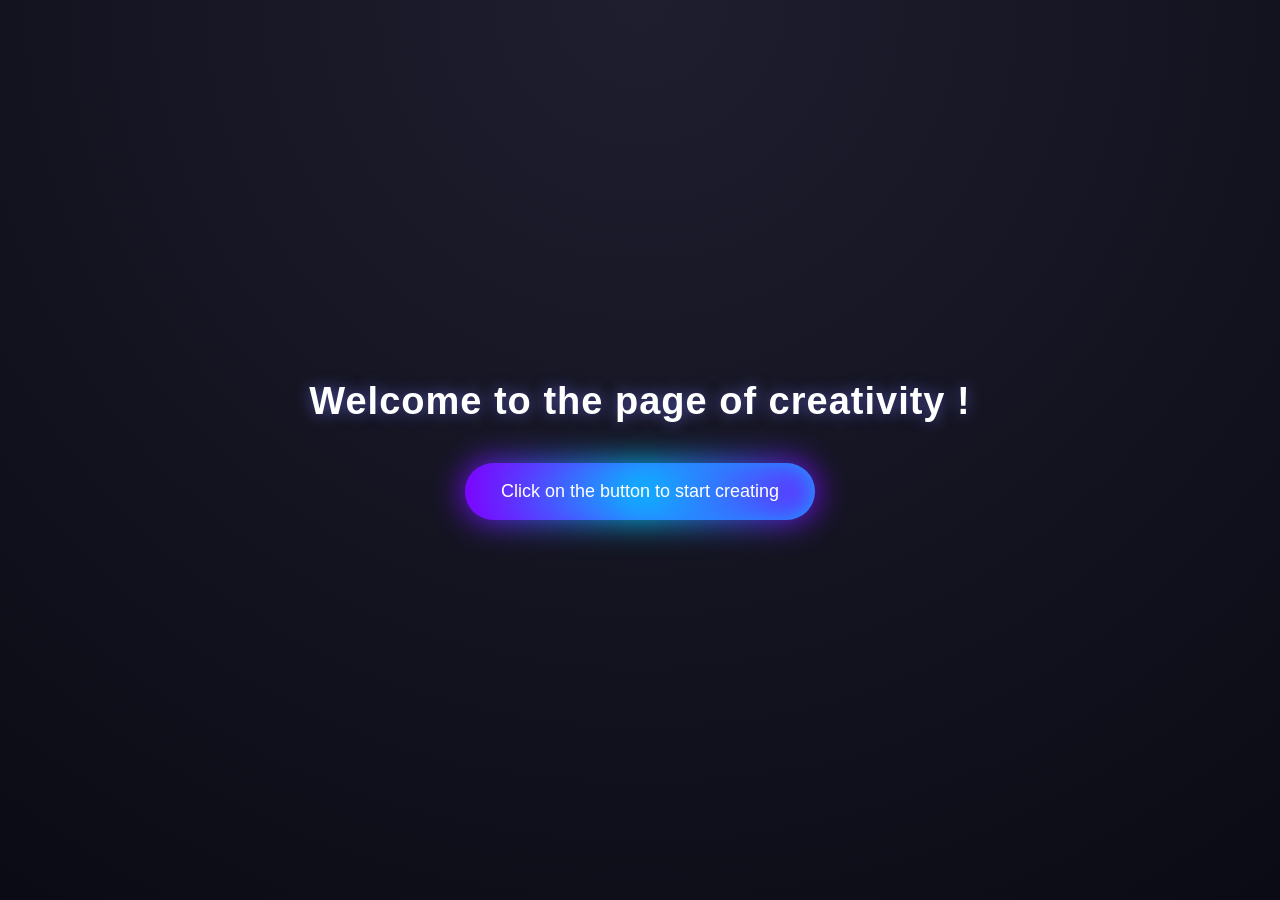
<file: index.html>
<!DOCTYPE html>
<html lang="en">
<head>
    <meta charset="UTF-8">
    <title>Welcome</title>
    <link rel="stylesheet" href="welcome.css">
</head>
<body>

    <div class="container">
        <h1>Welcome to the page of creativity !</h1>

        <a href="paint.html">
            <button class="glow-btn">
                Click on the button to start creating
            </button>
        </a>
    </div>

</body>
</html>
</file>
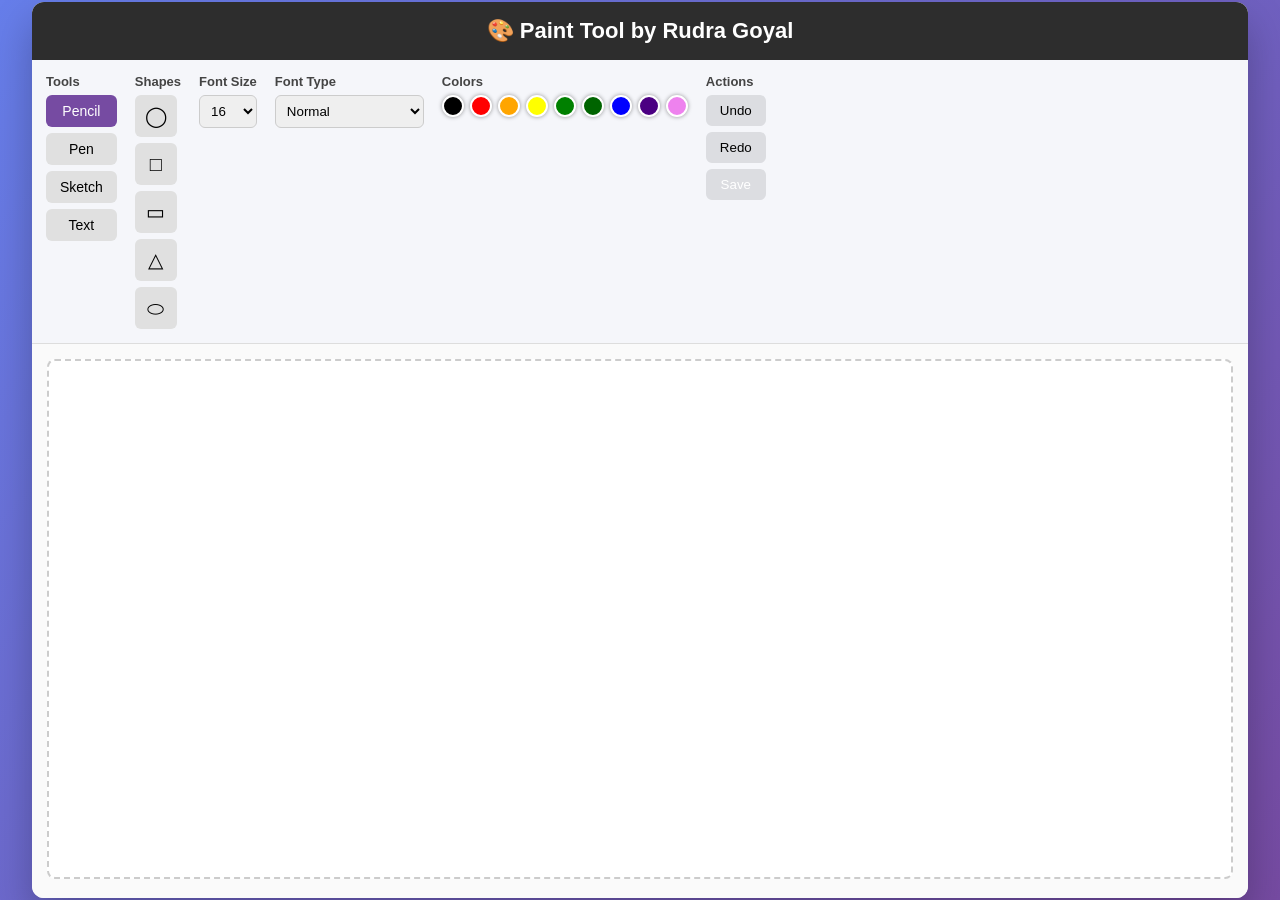
<file: paint.html>
<!DOCTYPE html>
<html lang="en">
<head>
    <meta charset="UTF-8">
    <title>Paint Tool</title>
    <link rel="stylesheet" href="style.css">
</head>
<body>

<div class="app-container">

    <header class="app-header">🎨 Paint Tool by Rudra Goyal</header>

    <div class="toolbar">

        <!-- DRAWING TOOLS -->
        <div class="tool-group">
            <label>Tools</label>
            <button class="tool-btn active" data-tool="pencil">Pencil</button>
            <button class="tool-btn" data-tool="pen">Pen</button>
            <button class="tool-btn" data-tool="sketch">Sketch</button>
            <button class="tool-btn" data-tool="text" id="textTool">Text</button>
        </div>

        <!-- SHAPES -->
        <div class="tool-group">
            <label>Shapes</label>
            <button class="tool-btn shape-btn" data-tool="shape" data-shape="circle">◯</button>
            <button class="tool-btn shape-btn" data-tool="shape" data-shape="square">□</button>
            <button class="tool-btn shape-btn" data-tool="shape" data-shape="rectangle">▭</button>
            <button class="tool-btn shape-btn" data-tool="shape" data-shape="triangle">△</button>
            <button class="tool-btn shape-btn" data-tool="shape" data-shape="oval">⬭</button>
        </div>

        <!-- FONT SIZE -->
        <div class="tool-group">
            <label>Font Size</label>
            <select id="fontSize" class="select-box">
                <option>10</option><option>12</option><option>14</option>
                <option selected>16</option><option>18</option>
                <option>20</option><option>22</option><option>24</option>
            </select>
        </div>

        <!-- FONT TYPE -->
        <div class="tool-group">
            <label>Font Type</label>
            <select id="fontFamily" class="select-box">
                <option value="Arial">Normal</option>
                <option value="Arial">Arial</option>
                <option value="Times New Roman">Times New Roman</option>
                <option value="Tahoma">Tahoma</option>
                <option value="Georgia">Georgia</option>
                <option value="Courier New">Courier New</option>
            </select>
        </div>

        <!-- COLORS -->
        <div class="tool-group">
            <label>Colors</label>
            <div class="color-palette">
                <span class="color black"></span>
                <span class="color red"></span>
                <span class="color orange"></span>
                <span class="color yellow"></span>
                <span class="color green"></span>
                <span class="color darkgreen"></span>
                <span class="color blue"></span>
                <span class="color indigo"></span>
                <span class="color violet"></span>
            </div>
        </div>

        
        <div class="tool-group">
            <label>Actions</label>
            <button id="undoBtn" class="action-btn">Undo</button>
            <button id="redoBtn" class="action-btn">Redo</button>
            <button id="saveBtn" class="action-btn save-btn">Save</button>
        </div>

    </div>

    <div class="canvas-container">
        <canvas id="paintCanvas"></canvas>
    </div>

</div>

<script src="script.js"></script>
</body>
</html>
</file>
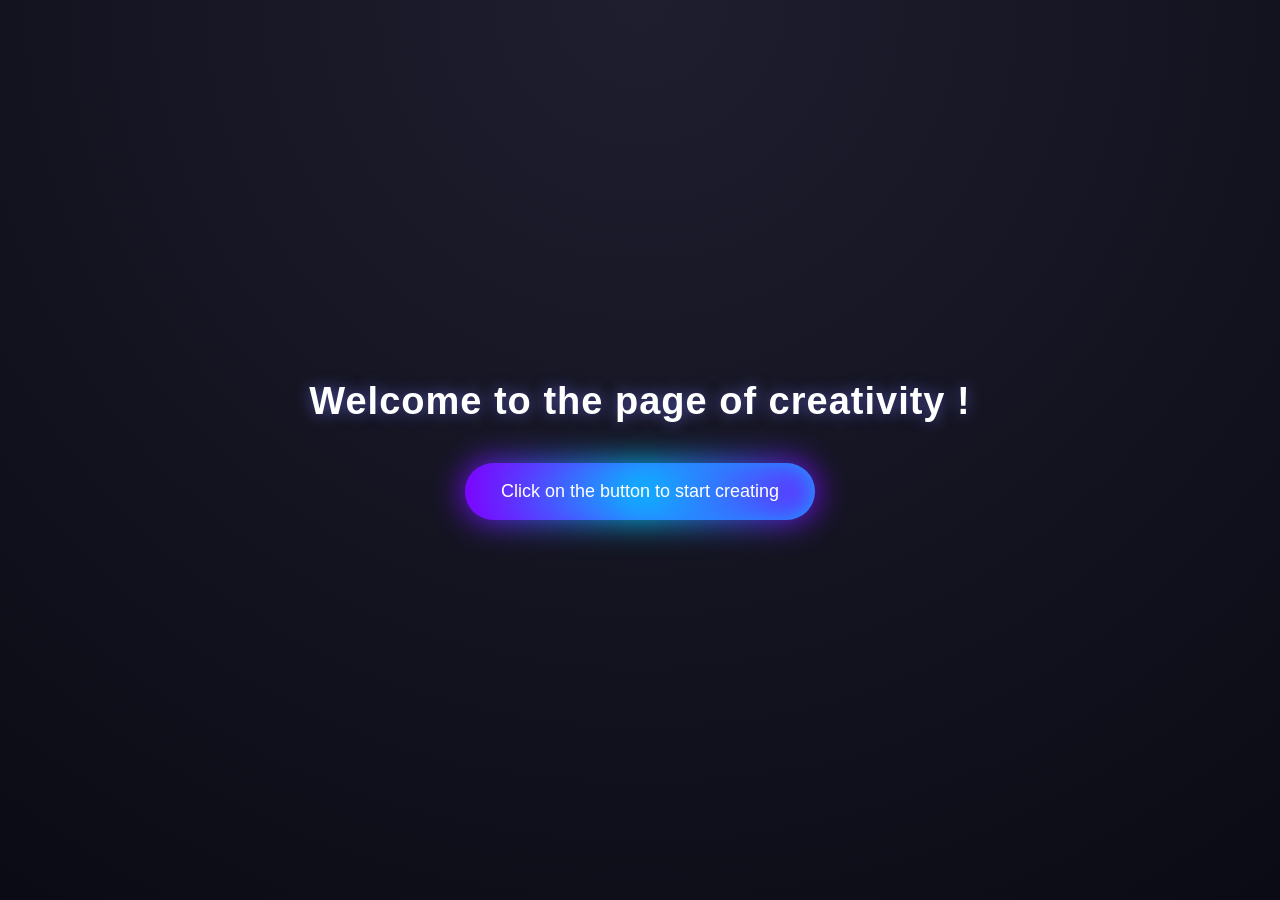
<file: welcome.html>
<!DOCTYPE html>
<html lang="en">
<head>
    <meta charset="UTF-8">
    <title>Welcome</title>
    <link rel="stylesheet" href="welcome.css">
</head>
<body>

    <div class="container">
        <h1>Welcome to the page of creativity !</h1>

        <a href="index.html">
            <button class="glow-btn">
                Click on the button to start creating
            </button>
        </a>
    </div>

</body>
</html>
</file>
<file: welcome.css>
* {
    margin: 0;
    padding: 0;
    box-sizing: border-box;
    font-family: "Segoe UI", sans-serif;
}

body {
    height: 100vh;
    background: radial-gradient(circle at top, #1e1e2f, #0b0b15);
    display: flex;
    justify-content: center;
    align-items: center;
    color: white;
}


.container {
    text-align: center;
}


h1 {
    font-size: 38px;
    margin-bottom: 40px;
    letter-spacing: 1px;
    text-shadow: 0 0 15px rgba(120, 120, 255, 0.6);
}


.glow-btn {
    padding: 18px 36px;
    font-size: 18px;
    border: none;
    border-radius: 40px;
    color: white;
    background: linear-gradient(90deg, #7f00ff, #00c6ff);
    cursor: pointer;
    position: relative;
    z-index: 1;
    transition: transform 0.3s ease;
}


.glow-btn::before {
    content: "";
    position: absolute;
    inset: -4px;
    background: linear-gradient(90deg, #7f00ff, #00c6ff, #7f00ff);
    border-radius: 40px;
    filter: blur(15px);
    z-index: -1;
    opacity: 0.8;
}


.glow-btn:hover {
    transform: scale(1.08);
}
</file>
<file: style.css>
* {
    margin: 0;
    padding: 0;
    box-sizing: border-box;
    font-family: "Segoe UI", sans-serif;
}

body {
    background: linear-gradient(135deg, #667eea, #764ba2);
    min-height: 100vh;
    display: flex;
    justify-content: center;
    align-items: center;
}

/* APP CONTAINER */
.app-container {
    width: 95%;
    max-width: 1300px;
    background: #fff;
    border-radius: 12px;
    overflow: hidden;
    box-shadow: 0 20px 40px rgba(0,0,0,0.25);
}

/* HEADER */
.app-header {
    background: #2d2d2d;
    color: #fff;
    padding: 16px;
    font-size: 22px;
    font-weight: bold;
    text-align: center;
}

/* TOOLBAR */
.toolbar {
    display: flex;
    flex-wrap: wrap;
    gap: 18px;
    padding: 14px;
    background: #f5f6fa;
    border-bottom: 1px solid #ddd;
}

.tool-group {
    display: flex;
    flex-direction: column;
    gap: 6px;
}

.tool-group label {
    font-size: 13px;
    font-weight: 600;
    color: #444;
}

/* BUTTONS */
.tool-btn {
    padding: 8px 14px;
    border: none;
    background: #e0e0e0;
    border-radius: 6px;
    cursor: pointer;
    font-size: 14px;
    transition: 0.25s;
}

.tool-btn:hover {
    background: #667eea;
    color: #fff;
}

.tool-btn.active {
    background: #764ba2;
    color: #fff;
}

/* SHAPE ICON BUTTONS */
.shape-btn {
    width: 42px;
    height: 42px;
    font-size: 20px;
    display: flex;
    align-items: center;
    justify-content: center;
}

/* SELECT BOX */
.select-box {
    padding: 7px;
    border-radius: 6px;
    border: 1px solid #ccc;
    cursor: pointer;
}

/* COLORS */
.color-palette {
    display: flex;
    gap: 6px;
}

.color {
    width: 22px;
    height: 22px;
    border-radius: 50%;
    cursor: pointer;
    border: 2px solid #fff;
    box-shadow: 0 0 4px rgba(0,0,0,0.4);
}

/* COLOR DEFINITIONS */
.violet { background: violet; }
.indigo { background: indigo; }
.blue { background: blue; }
.green { background: green; }
.darkgreen { background: darkgreen; }
.yellow { background: yellow; }
.orange { background: orange; }
.red { background: red; }
.black { background: black; }

/* SAVE BUTTON */
.save-btn {
    background: #2ecc71;
    color: #fff;
}

.save-btn:hover {
    background: #27ae60;
}

/* CANVAS */
.canvas-container {
    padding: 15px;
    background: #fafafa;
}

#paintCanvas {
    width: 100%;
    height: 520px;
    border: 2px dashed #ccc;
    border-radius: 8px;
    background: #fff;
}

/* TEXT MODE */
canvas.text-mode {
    cursor: text;
}

.action-btn {
    padding: 8px 14px;
    border-radius: 6px;
    border: none;
    background: #dcdde1;
    cursor: pointer;
}

.action-btn:hover {
    background: #44bd32;
    color: white;
}
</file>
